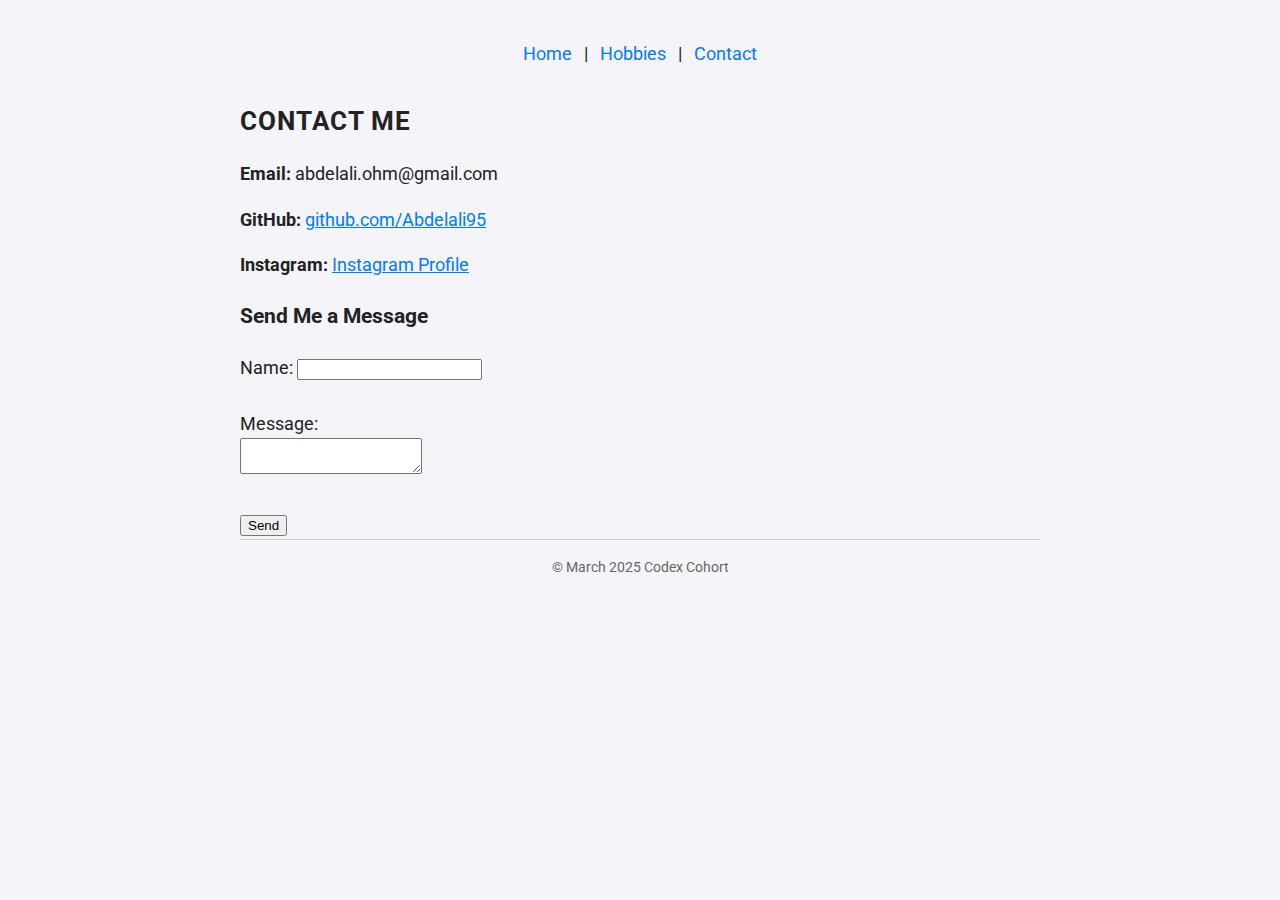
<file: contact.html>
<!DOCTYPE html>
<html lang="en">
  <head>
    <meta charset="UTF-8" />
    <meta name="viewport" content="width=device-width, initial-scale=1.0" />
    <title>Contact Me</title>
    <link rel="stylesheet" href="style.css" />
  </head>
  <body>
    <header>
      <nav>
        <a href="index.html">Home</a> | <a href="hobbies.html">Hobbies</a> |
        <a href="contact.html">Contact</a>
      </nav>
    </header>

    <h2>Contact Me</h2>

    <p><strong>Email:</strong> abdelali.ohm@gmail.com</p>
    <p>
      <strong>GitHub:</strong>
      <a href="https://github.com/Abdelali95" target="_blank"
        >github.com/Abdelali95</a
      >
    </p>
    <p>
      <strong>Instagram:</strong>
      <a href="https://www.instagram.com/abdel.ali11/" target="_blank"
        >Instagram Profile</a
      >
    </p>

    <h3>Send Me a Message</h3>

    <form>
      <label for="name">Name:</label>
      <input type="text" id="name" name="name" /><br /><br />

      <label for="message">Message:</label><br />
      <textarea id="message" name="message"></textarea><br /><br />

      <button type="submit">Send</button>
    </form>
    <footer>© March 2025 Codex Cohort</footer>
  </body>
</html>
</file>
<file: style.css>
/* Google Font */
@import url('https://fonts.googleapis.com/css2?family=Roboto:wght@400;700&display=swap');

body {
  font-family: 'Roboto', sans-serif;
  background-color: #f4f4f9;
  color: #222;
  max-width: 800px;
  margin: 0 auto;
  padding: 2rem;
  font-size: 1.1rem;
  line-height: 1.6;
}

header {
  text-align: center;
  margin-bottom: 2rem;
}

h1, h2 {
  text-transform: uppercase;
  font-weight: bold;
  letter-spacing: 1px;
  margin-bottom: 1rem;
}

nav {
  margin-top: 0.5rem;
}

nav a {
  text-decoration: none;
  color: #007BFF;
  margin: 0 0.5rem;
}

nav a:hover {
  text-decoration: underline;
  color: #0056b3;
}

.image-section {
  text-align: center;
  margin-bottom: 2rem;
}

.image-section img {
  border-radius: 50%;
  max-width: 200px;
  height: auto;
  box-shadow: 0 4px 12px rgba(0, 0, 0, 0.1);
}

section {
  margin-bottom: 2rem;
}

ul {
  padding-left: 1.2rem;
}

a {
  color: #007BFF;
}

a:hover {
  color: #0056b3;
  text-decoration: underline;
}

footer {
  text-align: center;
  border-top: 1px solid #ccc;
  padding-top: 1rem;
  font-size: 0.9rem;
  color: #666;
}
</file>
